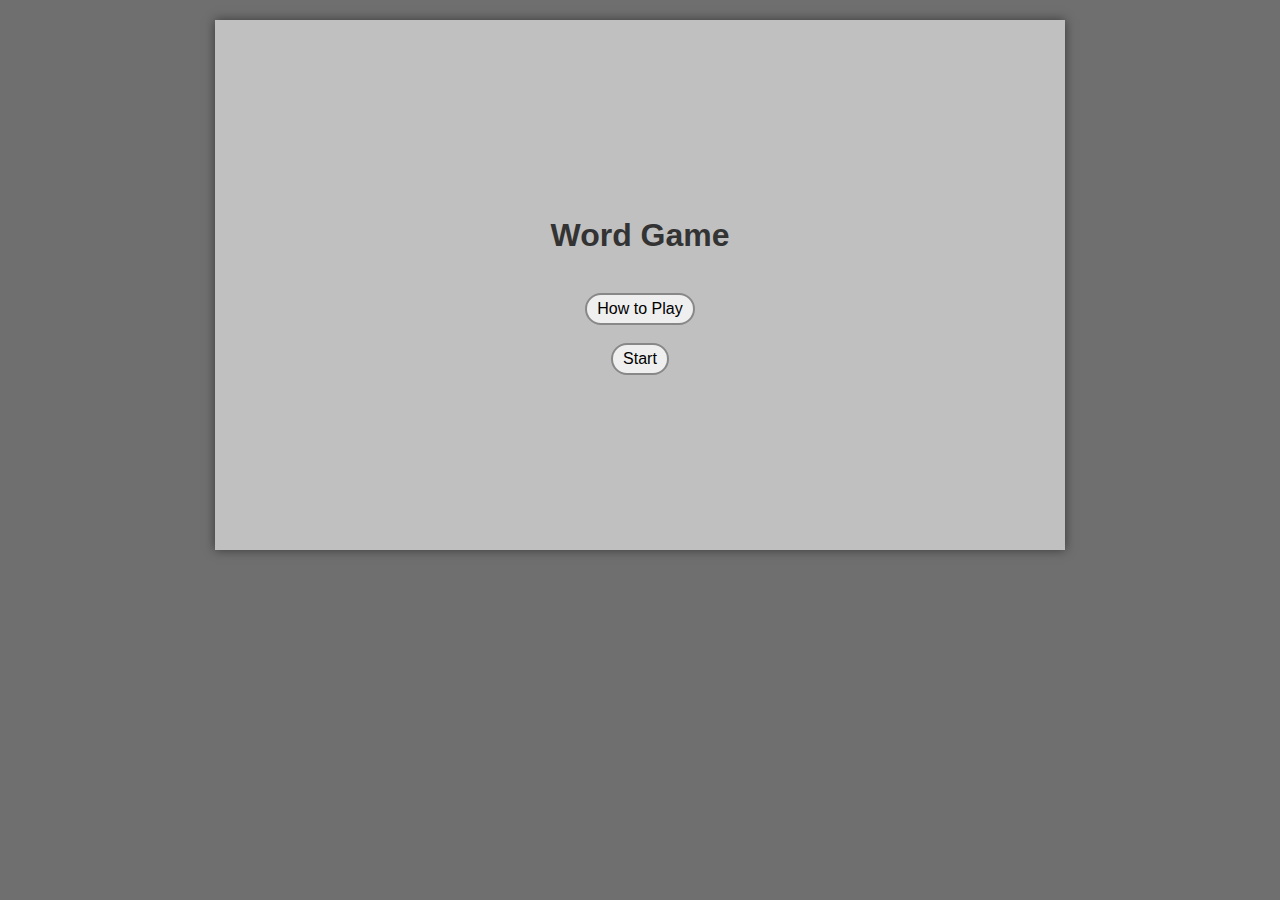
<file: index.html>
<!DOCTYPE html>
<html>

<head>
  <meta charset="UTF-8">
  <meta name="viewport" content="width=device-width, initial-scale=1.0">
  <title>Word Game</title>
  <link rel="stylesheet" href="style.css" />
  <script src="script.js"></script>
  <link rel="icon" type="image/png" href="favicon.png">
</head>

<body>
  <main>
    <div id="PregameContainer" style="display: block;">
      <h1>Word Game</h1>
      <br>
      <button id="howToPlayButton" onclick="toggleHowToPlay()">How to Play</button>
      <br><br>
      <button id="startButton" onclick="startGameButton()">Start</button>
    </div>
    <div id="howToPlayContainer" style="display: none;">
      <h2>How to Play</h2>
      <table id="howToPlayTable">
        <tr>
          <th> <h2>1</h2> Type a word that includes the given prompt.<br>For example, if the prompt is "cat", you could type "<u>cat</u>", "<u>cat</u>erpillar", or "appli<u>cat</u>ion".</th>
          <th> <h2>2</h2> Press Enter to submit. Valid words earn points and reset the timer. Invalid words will not reset the timer.</th>
        </tr>
        <tr>
          <th> <h2>3</h2> The timer starts at 10 seconds and decreases as the game continues. If you run out of time, the game ends.</th>
          <th> <h2>4</h2> Score as many points as you can by typing valid words before the timer runs out. Good luck!</th>
        </tr>
      </table>
      <br>
      <button id="closeHowToPlayButton" onclick="toggleHowToPlay()">Close</button>
    </div>
    <div id="gameContainer" style="display: none;">
      <p id="score">0</p>
      <br>
      <div id="timer">
        <p id="timerText">10.00</p>
      </div>
      <br>
      <p id="prompt">prompt will appear here. You must type a word that includes the prompt</p>
      <p id="problem" style="opacity: 0;">Out of Time!</p>
      <input type="text" id="wordInput" placeholder="type words here" maxlength="0" title="" onkeydown="if(event.key === 'Enter') { checkWord(); }" autocomplete="off"></input>
      <br><br>
      <p id="gameOverText"></p>
      </div>
  </main>
</body>

</html>
</file>
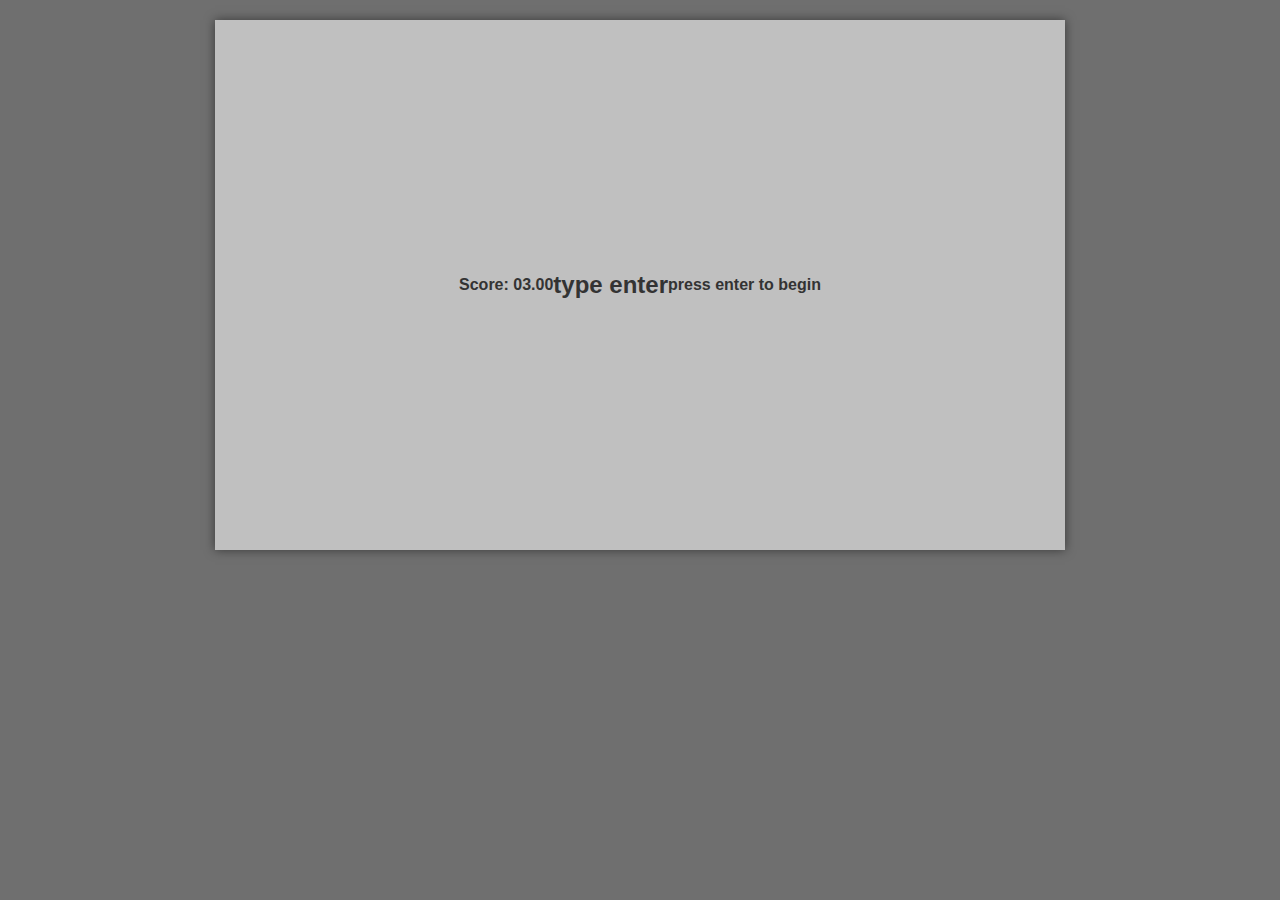
<file: inedx.html>
<!DOCTYPE html>
<html>

<head>
  <meta charset="UTF-8">
  <meta name="viewport" content="width=device-width, initial-scale=1.0">
  <title>Word Game</title>
  <link rel="stylesheet" href="style.css" />
  <script src="script.js"></script>
  <link rel="icon" type="image/png" href="favicon.png">
</head>

<body>
  <main>
    <p id="score-counter">Score: 0</p>
    <p id="timer">3.00</p>
    <p id="prompt">type enter</p>
    <p id="word">press enter to begin</p>
  </main>
</body>

</html>
</file>
<file: style.css>
body {
    background-color: #6f6f6f;
    color: #333;
    font-family: 'Lato', sans-serif;
    font-weight: 700;
    margin: 0;
    height: 30em;
}

main {
    text-align: center;
    display: flex;
    align-items: center;
    justify-content: center;
    background-color: #c0c0c0;
    padding: 25px;
    margin: 20px auto;
    max-width: 800px;
    box-shadow: 0 0 10px #00000080;
    height: 100%;
}

#howToPlayButton, #startButton, #closeHowToPlayButton {
    padding: 5px;
    padding-left: 10px;
    padding-right: 10px;
    font-size: 1em;
    margin: 0;
    text-align: center;
    border-radius: 20px;
    border: 2px solid #888;
}

#howToPlayButton:hover, #startButton:hover, #closeHowToPlayButton:hover {
    border-color: #000; 
    transition: border-color 0.3s;
}

#howToPlayContainer {
    width: 80%;
}

th {
    max-width: 320px;
}

#timerText {
    font-size: 1.5em;
    margin: 0;
    text-align: center;
    width: 100%;
}

#score {
    font-size: 1.5em;
    margin: 0;
    text-align: center;
}

#prompt {
    font-size: 1.5em;
    margin: 0;
    text-align: center;
}

#problem {
    font-size: 1.5em;
    margin: 0;
    text-align: center;
}

#wordInput {
    padding: 5px;
    font-size: 1em;
    margin: 0;
    text-align: center;
    border-radius: 20px;
    border: 2px solid #888;
}

#gameOverText {
    font-size: 1.2em;
    margin: 0;
    text-align: center;
}

input {
    font-family: 'Lato', sans-serif;
    font-weight: 700;
}
</file>
